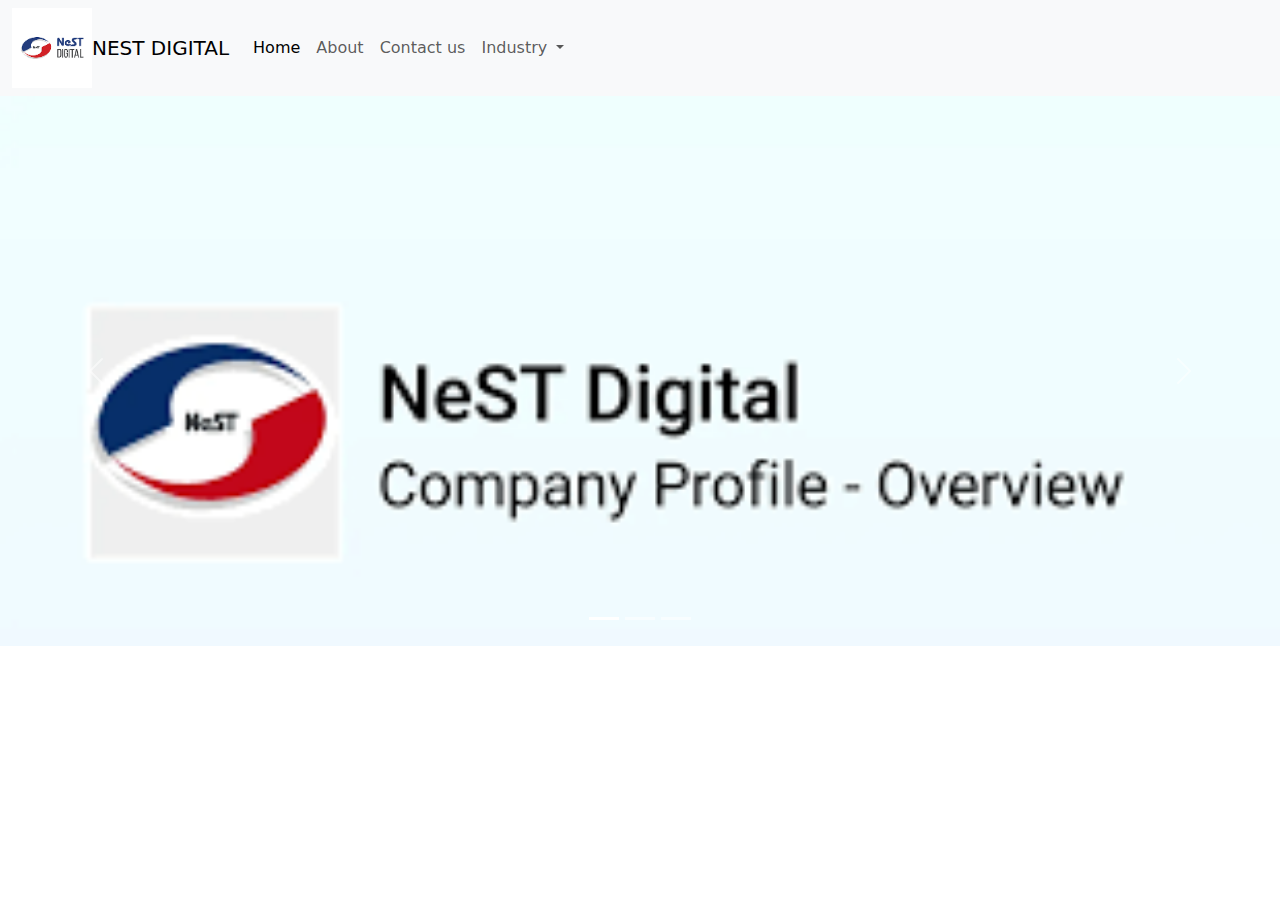
<file: index.html>
<!DOCTYPE html>
<html lang="en">
<head>
    <meta charset="UTF-8">
    <meta name="viewport" content="width=device-width, initial-scale=1.0">
    <title>NEST DIGITAL</title>
    <link rel="stylesheet" href="style.css">
    <link href="https://cdn.jsdelivr.net/npm/bootstrap@5.3.3/dist/css/bootstrap.min.css" rel="stylesheet" integrity="sha384-QWTKZyjpPEjISv5WaRU9OFeRpok6YctnYmDr5pNlyT2bRjXh0JMhjY6hW+ALEwIH" crossorigin="anonymous">
</head>
<body>
  <nav class="navbar navbar-expand-lg bg-body-tertiary">
    <div class="container-fluid">
      <img src="logo t.png" alt="" width="80px">
      <a class="navbar-brand" href="#">NEST DIGITAL</a>
      <button class="navbar-toggler" type="button" data-bs-toggle="collapse" data-bs-target="#navbarNavDropdown" aria-controls="navbarNavDropdown" aria-expanded="false" aria-label="Toggle navigation">
        <span class="navbar-toggler-icon"></span>
      </button>
      <div class="collapse navbar-collapse" id="navbarNavDropdown">
        <ul class="navbar-nav">
          <li class="nav-item">
            <a class="nav-link active" aria-current="page" href="#">Home</a>
          </li>
          <li class="nav-item">
            <a class="nav-link" href="about.html">About</a>
          </li>
          <li class="nav-item">
            <a class="nav-link" href="contact us.html">Contact us</a>
          </li>
          <li class="nav-item dropdown">
            <a class="nav-link dropdown-toggle" href="#" role="button" data-bs-toggle="dropdown" aria-expanded="false">
              Industry
            </a>
            <ul class="dropdown-menu">
              <li><a class="dropdown-item" href="">Mobility</a></li>
              <li><a class="dropdown-item" href="https://nestdigital.com/aerospace-and-defence/">Aerospace&Defence</a></li>
              <li><a class="dropdown-item" href="#">locomotive</a></li>
              <li><a class="dropdown-item" href="#">Industrial</a></li>
              <li><a class="dropdown-item" href="#">Banking&Financial Service</a></li>
              <li><a class="dropdown-item" href="#">Insurance</a></li>
              <li><a class="dropdown-item" href="#">Health Care</a></li>
            </ul>
          </li>
        </ul>
      </div>
    </div>
  </nav>
  <div id="carouselExampleIndicators" class="carousel slide">
    <div class="carousel-indicators">
      <button type="button" data-bs-target="#carouselExampleIndicators" data-bs-slide-to="0" class="active" aria-current="true" aria-label="Slide 1"></button>
      <button type="button" data-bs-target="#carouselExampleIndicators" data-bs-slide-to="1" aria-label="Slide 2"></button>
      <button type="button" data-bs-target="#carouselExampleIndicators" data-bs-slide-to="2" aria-label="Slide 3"></button>
    </div>
    <div class="carousel-inner">
      <div class="carousel-item active">
        <img src="nest logo.png" class="d-block w-100" alt="...">
      </div>
      <div class="carousel-item">
        <img src="logo2.png" class="d-block w-100 " alt="...">
      </div>
      <div class="carousel-item">
        <img src="nest 3.jpg" class="d-block w-100" alt="...">
      </div>
    </div>
    <button class="carousel-control-prev" type="button" data-bs-target="#carouselExampleIndicators" data-bs-slide="prev">
      <span class="carousel-control-prev-icon" aria-hidden="true"></span>
      <span class="visually-hidden">Previous</span>
    </button>
    <button class="carousel-control-next" type="button" data-bs-target="#carouselExampleIndicators" data-bs-slide="next">
      <span class="carousel-control-next-icon" aria-hidden="true"></span>
      <span class="visually-hidden">Next</span>
    </button>
  </div>
  <script src="https://cdn.jsdelivr.net/npm/bootstrap@5.3.3/dist/js/bootstrap.bundle.min.js" integrity="sha384-YvpcrYf0tY3lHB60NNkmXc5s9fDVZLESaAA55NDzOxhy9GkcIdslK1eN7N6jIeHz" crossorigin="anonymous"></script>
  

</body>
  
</html
</file>
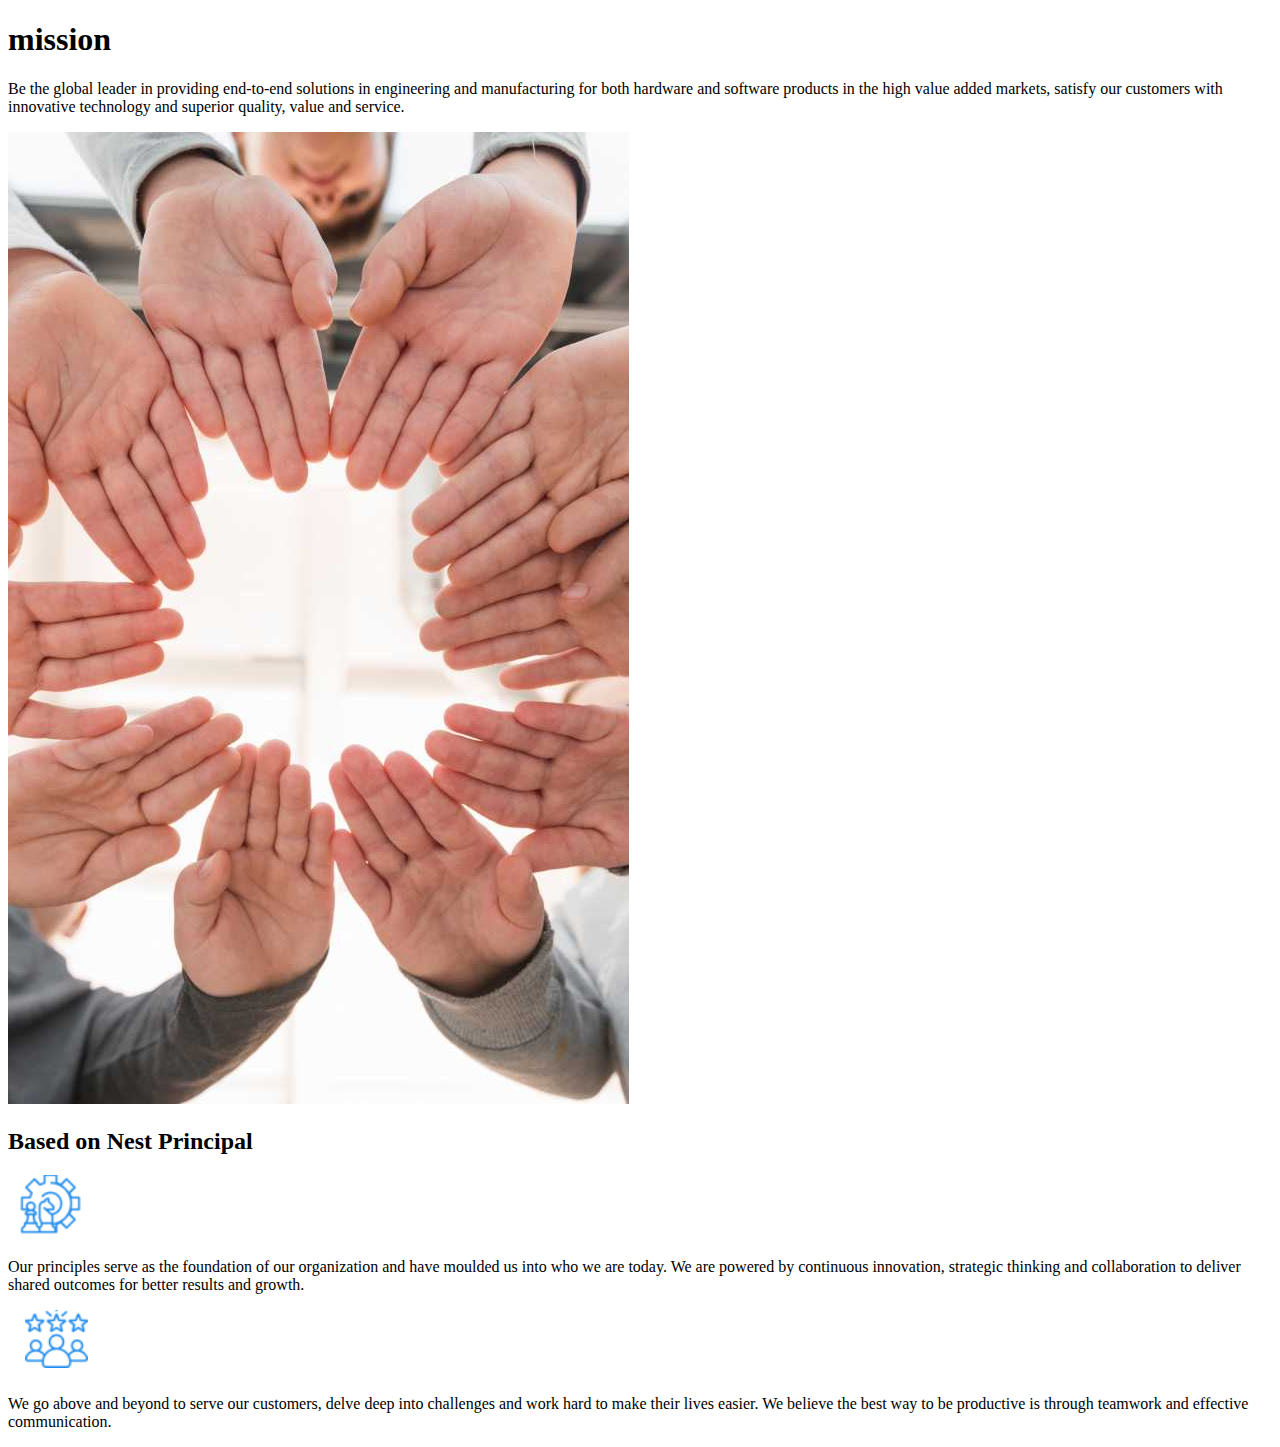
<file: about.html>
<!DOCTYPE html>
<html lang="en">
<head>
    <meta charset="UTF-8">
    <meta name="viewport" content="width=device-width, initial-scale=1.0">
    <title>About</title>
</head>
<body>
    <h1>mission</h1>
    <p>Be the global leader in providing end-to-end solutions in engineering and manufacturing for both hardware and software products in the high value added markets, satisfy our customers with innovative technology and superior quality, value and service.</p>
    <img src="nest4.jpg" alt="">
    <h2>Based on Nest Principal</h2>
    <img src="about 1.png" alt="">
    <p>Our principles serve as the foundation of our organization and have moulded us into who we are today. We are powered by continuous innovation, strategic thinking and collaboration to deliver shared outcomes for better results and growth.</p>
    <img src="about 2.png" alt="">
    <p>We go above and beyond to serve our customers, delve deep into challenges and work hard to make their lives easier. We believe the best way to be productive is through teamwork and effective communication.</p>
</body>
</html>
</file>
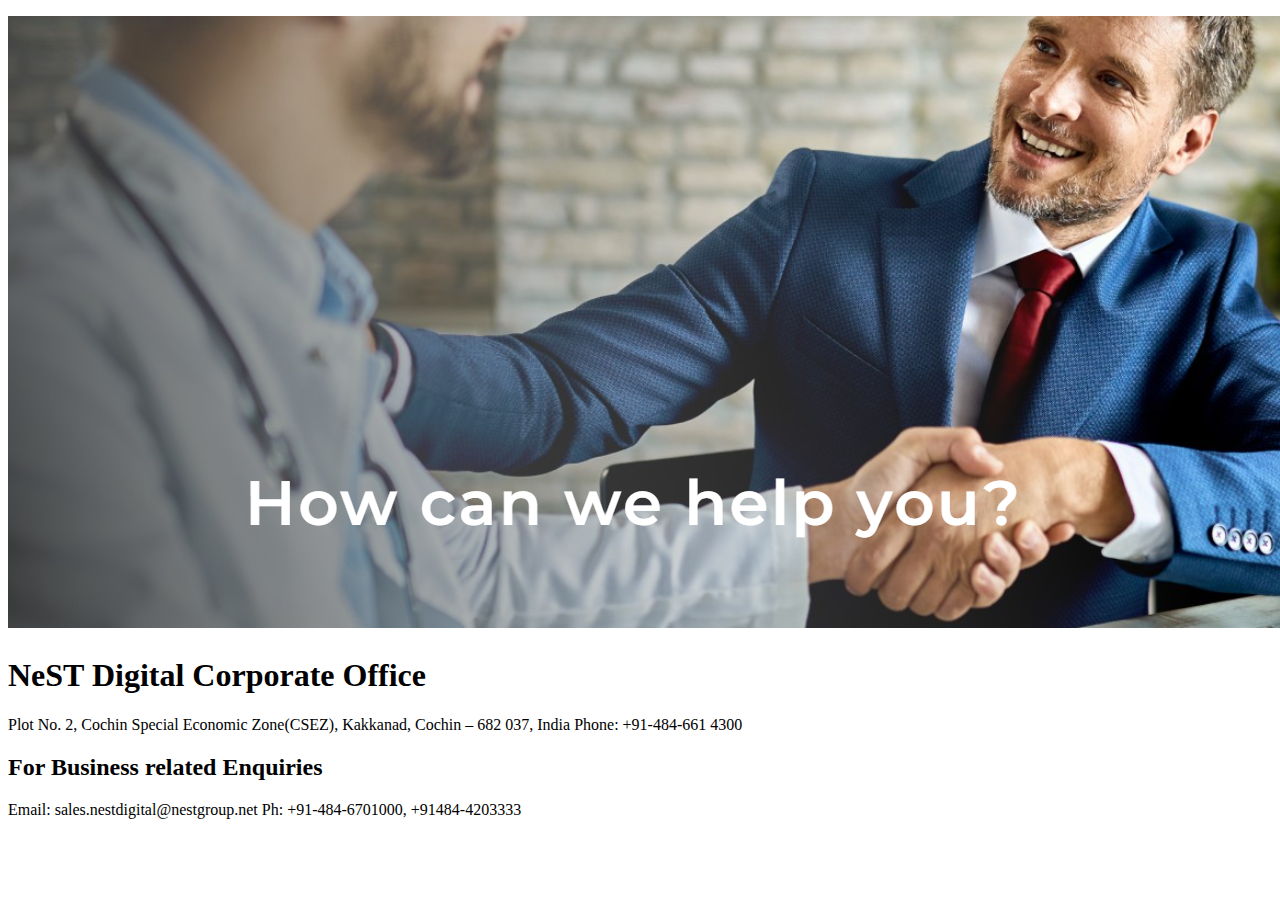
<file: contact us.html>
<!DOCTYPE html>
<html lang="en">
<head>
    <meta charset="UTF-8">
    <meta name="viewport" content="width=device-width, initial-scale=1.0">
    <title>Contact us</title>
</head>
<body>
    <img src="contact 1.png" alt="">
    <h1>NeST Digital Corporate Office</h1>
    <p>Plot No. 2, Cochin Special Economic Zone(CSEZ), Kakkanad, Cochin – 682 037, India

        Phone: +91-484-661 4300</p>
        <h2>For Business related Enquiries</h2>
        <p>Email: sales.nestdigital@nestgroup.net

            Ph: +91-484-6701000, +91484-4203333</p>
    
</body>
</html>
</file>
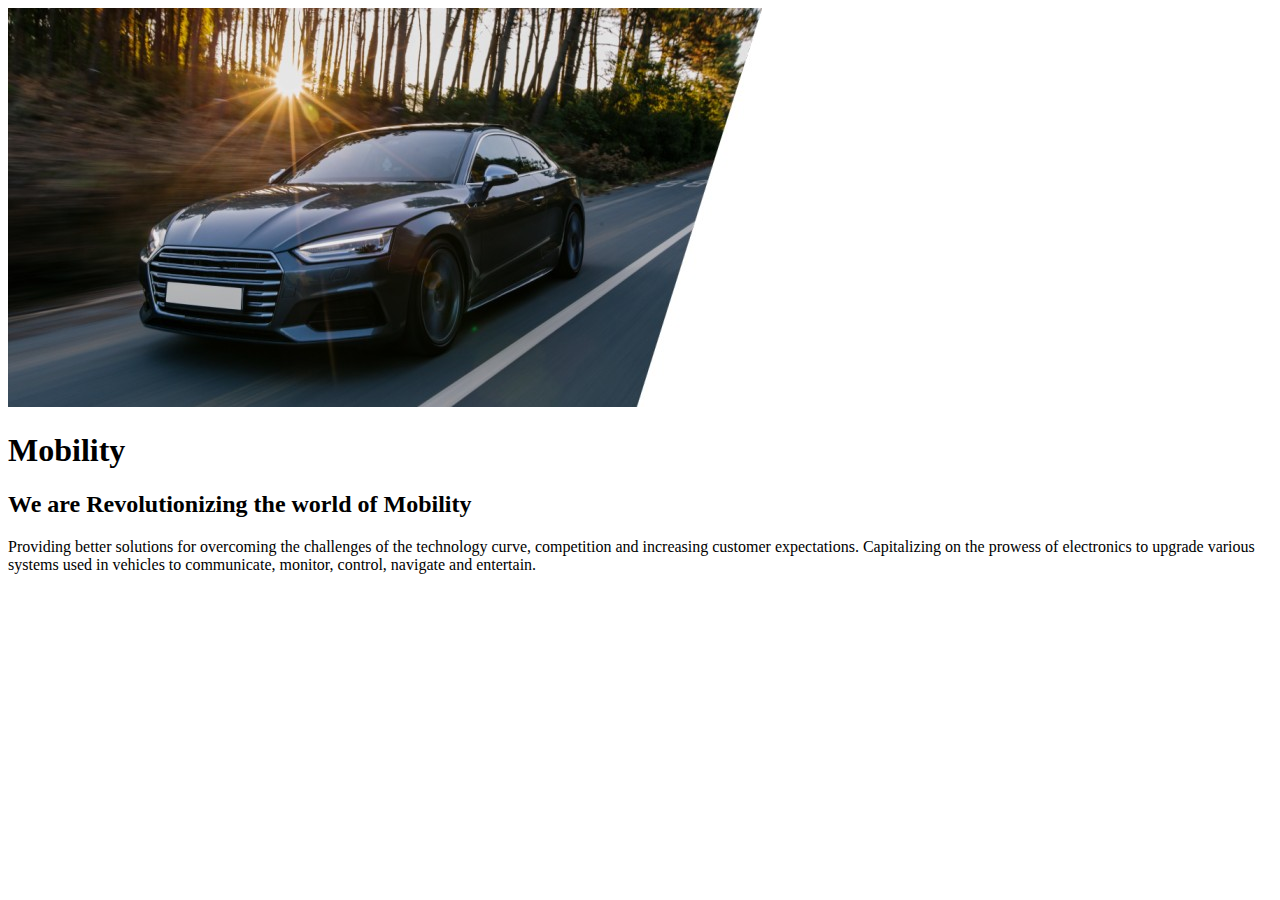
<file: mobility.html>
<!DOCTYPE html>
<html lang="en">
<head>
    <meta charset="UTF-8">
    <meta name="viewport" content="width=device-width, initial-scale=1.0">
    <title>Mobility</title>
</head>
<body>
    <img src="mobility1.jpg" alt="">
    <h1>Mobility</h1>
    <h2>We are Revolutionizing the world of Mobility</h2>
    <p>Providing better solutions for overcoming the challenges of the technology curve, competition and increasing customer expectations.

        Capitalizing on the prowess of electronics to upgrade various systems used in vehicles to communicate, monitor, control, navigate and entertain.</p>
</body>
</html>
</file>
<file: style.css>
.carousel-item{
    height: 550px;
}
</file>
